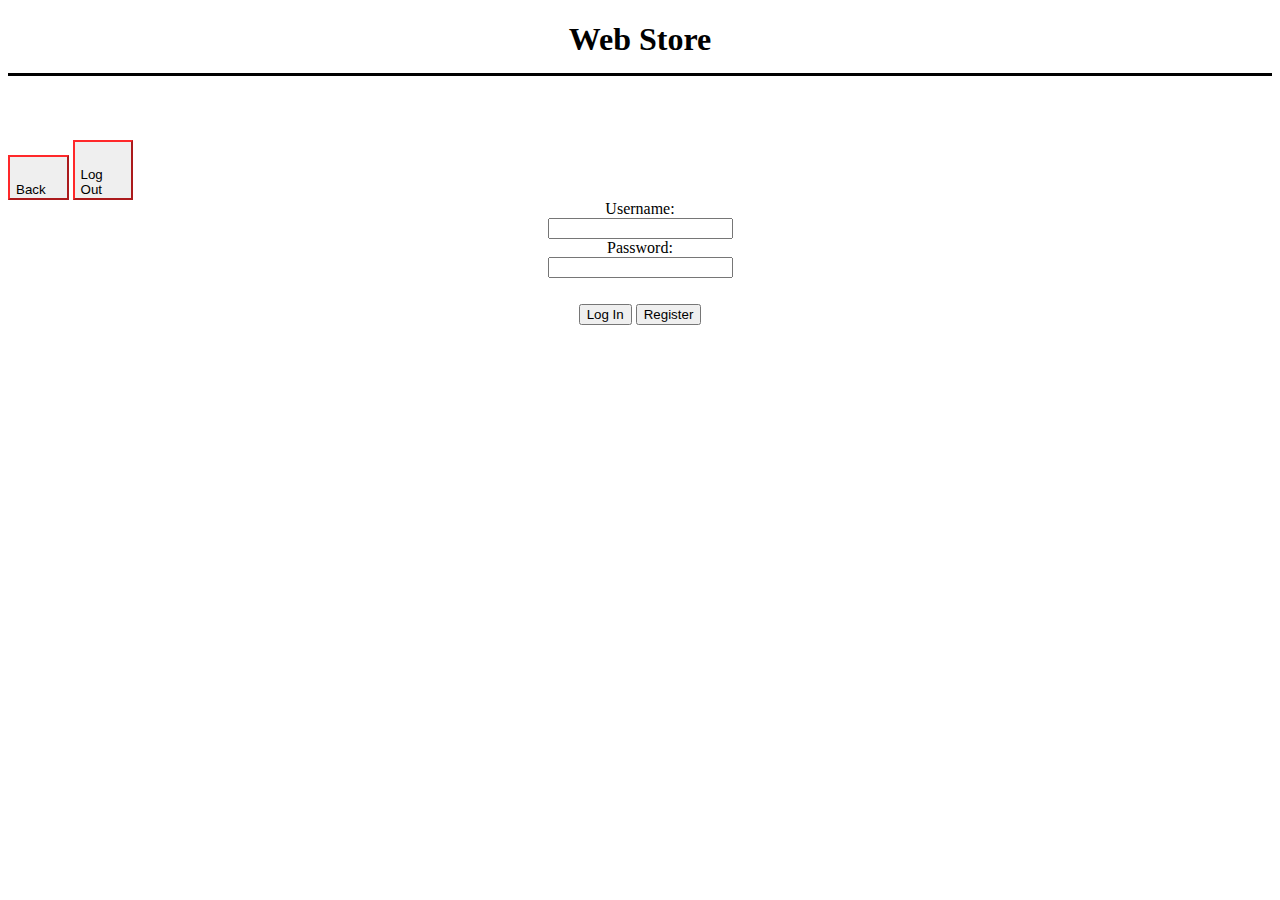
<file: Index.html>
<!DOCTYPE html>
<html lang="en" dir="ltr">
  <head>
    <meta charset="utf-8">
    <title>Title</title>
    <link rel="stylesheet" href="styleSheet1.css">



    <script type="text/javascript" src="Script.js"></script>

  </head>
  <body>

  <h1>  Web Store </h1>
<button id="previousButton" class="previousButton" onclick="backButton()" >Back</button>
  <button id="logOutButton" class="previousButton" onclick="logOutButton()" >Log Out</button>
  <div class="logInPage" id="logInPage">

  <div class="usernameAndPassword" id="usernameAndPassword">
    <form>
      Username:<br>
      <input type="text" name="username" id="username"><br>
      Password:<br>
      <input type="password" name="psw" id="password">

    </form>

    <p id="logInInfo" onclick="getInfo()"></p>

  </div>

  <div class="LogInButton">
    <button type="button" onclick="getInfo()" id="logIn">Log In</button>
    <button type="button" onclick="registration()" >Register</button>


  </div>
  </div>



  <div id="registration" class="registration">
    <div class="Registration">
      <h1>Registration</h1>

      <div class="Description" >Username:</div> <input type="text" id="usernameToAdd"><br>

      <div class="Description" >Password :</div><input type="text" id="passwordToAdd"><br>

      <p id="existingUser"></p>



    </div>

    <button type="button" id="register" onclick="registerUser()" >Register</button>
  </div>



<div class="itemListPage" id="itemListPage">
  <div class="Item" id="Item">
    <h1>  For Sale </h1>

    <ul id="newItem"></ul>

    <div id="addItem" class="addItem material-icons"></div>



    <div class="ItemList">
      Products for sale listed below:
    </div>

  </div>
    <div class="AddProductButton">
      <button type="button" onclick="newProduct()" >add</button>
    </div>
</div>


<div id="productPage" class="productPage">
  <h1> Add a Product</h1>

  <div class="addProduct">
    <div class="Description" >Product Name:</div> <input type="text" id="productName"><br>

    <div class="Description" >Description :</div><input type="text" id="description" ><br>

    <div class="Description" >Value       :</div><input type="number"  id="number"><br>
    <button type="button" onclick="addItem()">Submit product</button>
  </div>

  <div class="addPicture">
    <form action="">
      <input type="file" name="pic" accept="image/*" >

    </form>
  </div>
</div>




  </body>
</html>
</file>
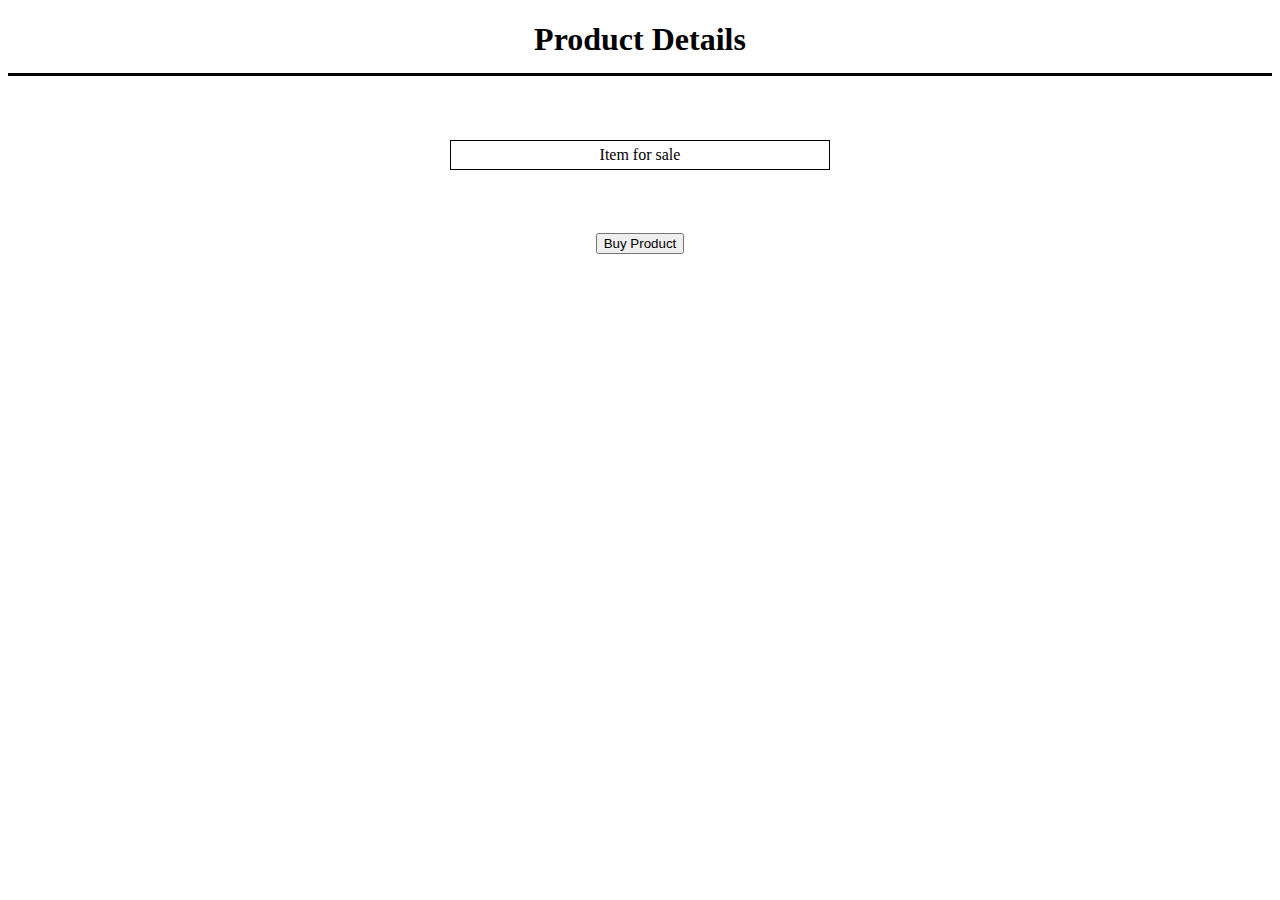
<file: Details.html>
<!DOCTYPE html>
<html lang="en">
<head>
    <meta charset="UTF-8">
    <title>Product Details</title>
    <link rel="stylesheet" href="styleSheet1.css">

</head>
<body>

<h1>Product Details</h1>

<div class="ItemList">
    Item for sale
</div>
<div class="BuyButton">
<button type="button" onclick"">Buy Product</button>
</div>

</body>
</html>
</file>
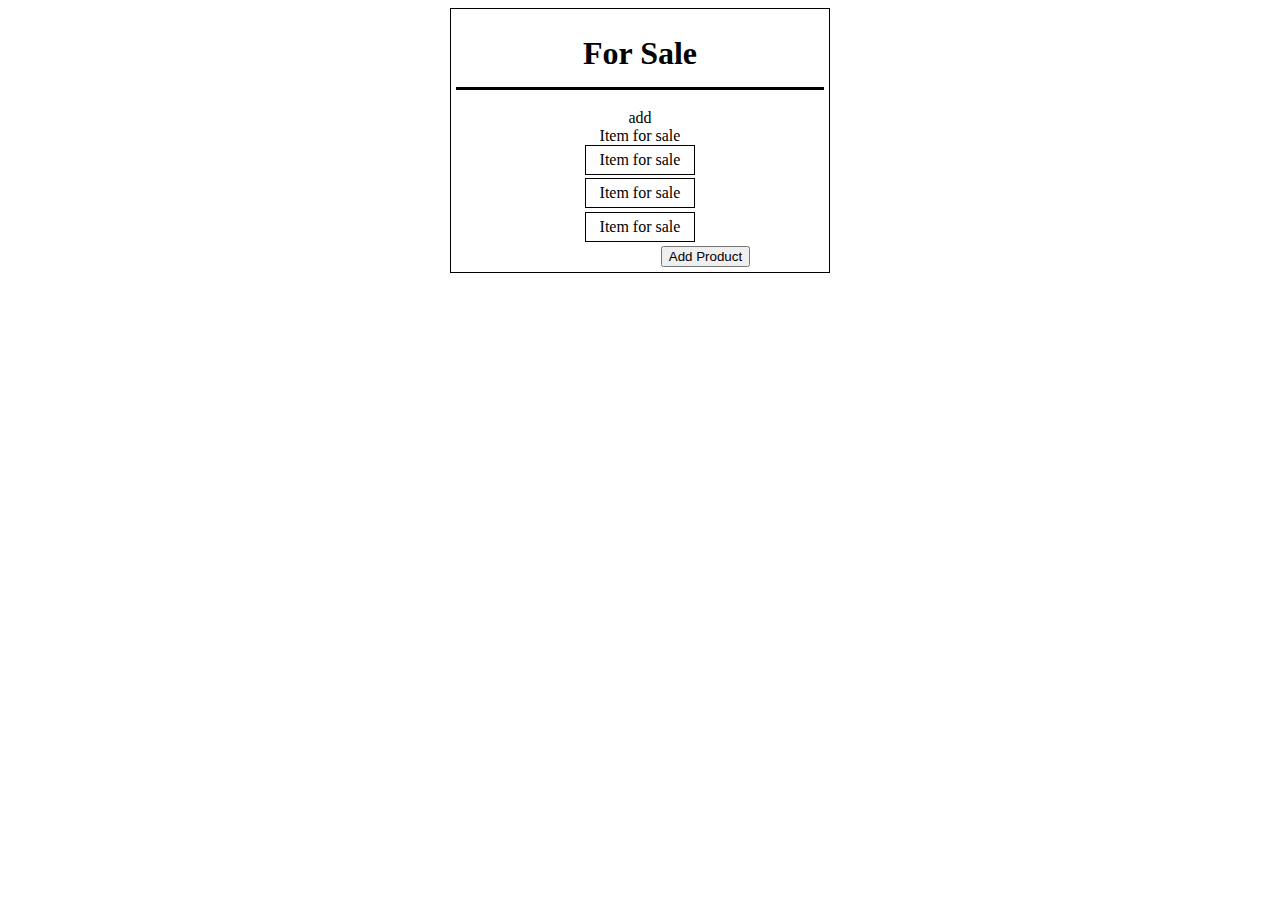
<file: ForSale.html>
<!DOCTYPE html>
<html lang="en">
<head>
    <meta charset="UTF-8">
    <title>Title</title>
    <link rel="stylesheet" href="styleSheet1.css">

    <script src="Script.js"></script>

</head>
<body>






<div class="ItemList">
    <h1>  For Sale </h1>
    <ul id="newItem"></ul>

    <div id="addItem" class="addItem material-icons">add</div>
Item for sale


<div class="ItemList">
    Item for sale
</div>

<div class="ItemList">
    Item for sale
</div>

<div class="ItemList">
    Item for sale
</div>

<div class="AddProductButton">
    <button type="button" onclick="">Add Product</button>
</div>
</div>

</body>
</html>
</file>
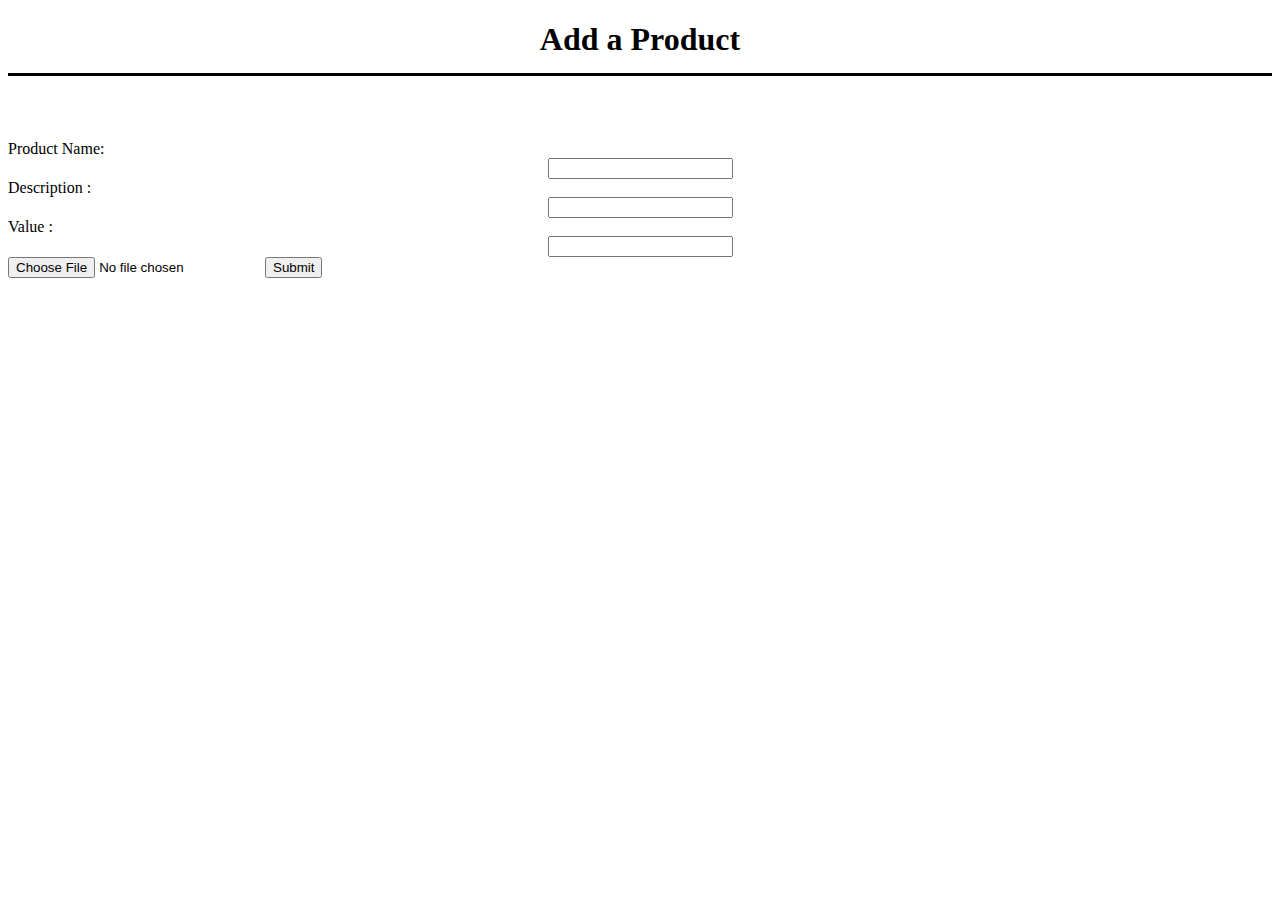
<file: ItemList.html>
<!DOCTYPE html>
<html lang="en">
<head>
    <meta charset="UTF-8">
    <title>Add Product</title>
    <link rel="stylesheet" href="styleSheet1.css">
</head>
<body>

<h1> Add a Product</h1>

<div class="addProduct">





    <div class="Description" >Product Name:</div> <input type="text" ><br>

    <div class="Description" >Description :</div><input type="text" ><br>

    <div class="Description" >Value       :</div><input type="number" ><br>





</div>

<div class="addPicture">
    <form action="">
        <input type="file" name="pic" accept="image/*" >
        <input type="submit">
    </form>
</div>

</body>
</html>
</file>
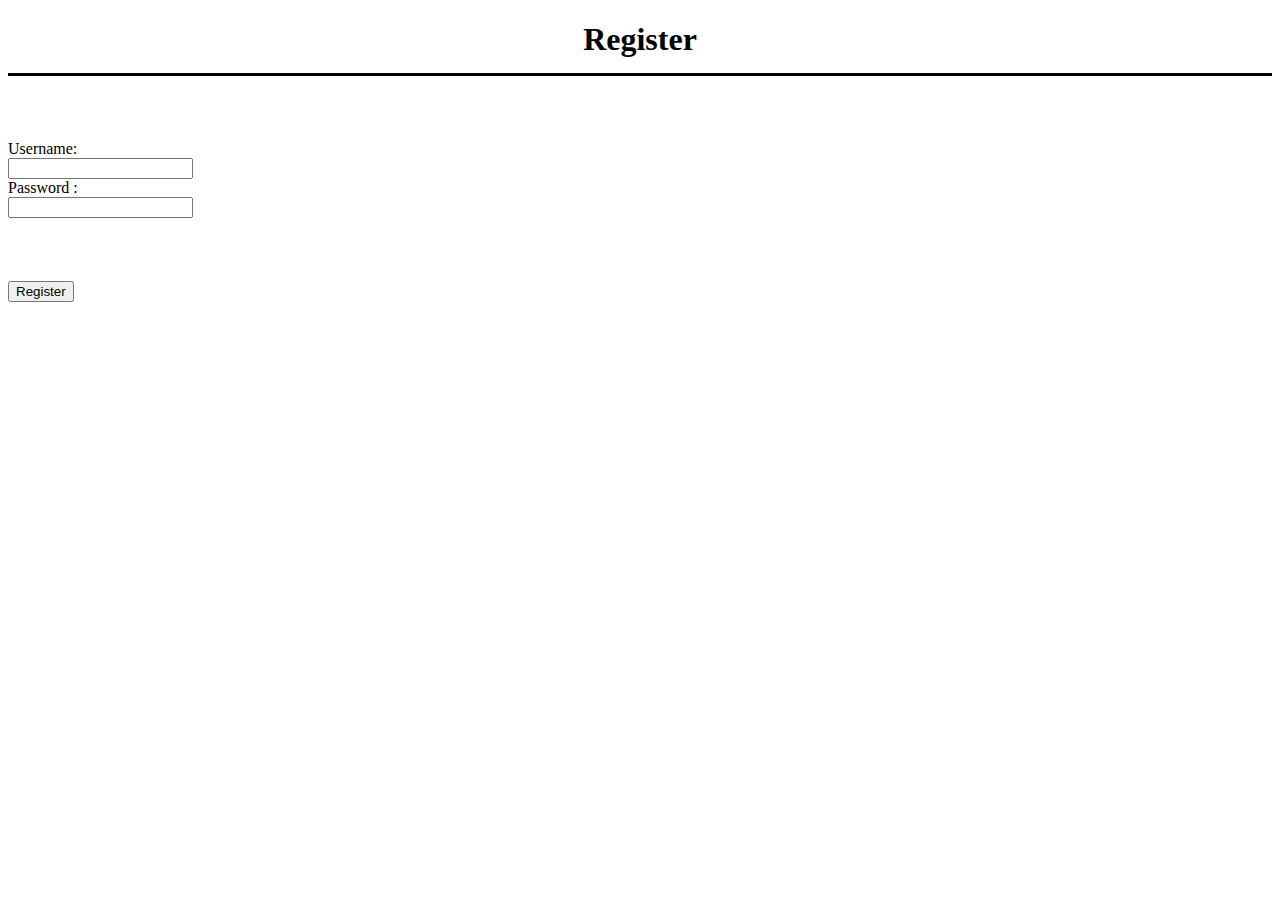
<file: Registration.html>
<!DOCTYPE html>
<html lang="en">
<head>
    <meta charset="UTF-8">
    <title>Registration</title>
    <link rel="stylesheet" href="styleSheet1.css">
    <script src="Script.js"></script>
</head>
<body>
<h1>Register </h1>

<div class="Registration">

    <div class="Description" >Username:</div> <input type="text" id="usernameToAdd"><br>

    <div class="Description" >Password :</div><input type="text" id="passwordToAdd"><br>

    <p id="existindUser"></p>



</div>

<button type="button" id="register" onclick="registerUser()">Register</button>



</body>
</html>
</file>
<file: styleSheet1.css>
h1 {
    text-align: center;
    padding-bottom: 15px;
    border-bottom: solid;
    border-color: black;
    margin-bottom: 5%;

}

.LogInButton {
    text-align: center;
}

.usernameAndPassword {
    text-align: center;
    padding-bottom: 10px;
}

.ItemList {
    margin-left: 35%;
    margin-bottom: 1%;
    text-align: center;
    box-sizing: border-box;
    width: 30%;
    border: solid black 1px;
    padding: 5px;
    

}
.BuyButton {
    text-align: center;
    margin-top: 5%;
}

.AddProductButton {
    text-align: right;
    margin-right: 20%;
}

.addProduct {
    text-align: center;
}

.Registration {

margin-bottom: 5%;



}
.Description {
    text-align: left;

}
.addPicture {

}

.registration {
display: none;

}
.productPage {
    display: none;
}
.itemListPage {
    display: none;
}

i.material-icons {
    display: flex;
    align-items: center;
    user-select: none;
}

.previousButton {
    padding-top:2%;
    padding-right:4%;
    border-color: #ff282a;
    width: 5px;

    align-content: center;
}

.Item {
    text-align: center;
}
</file>
